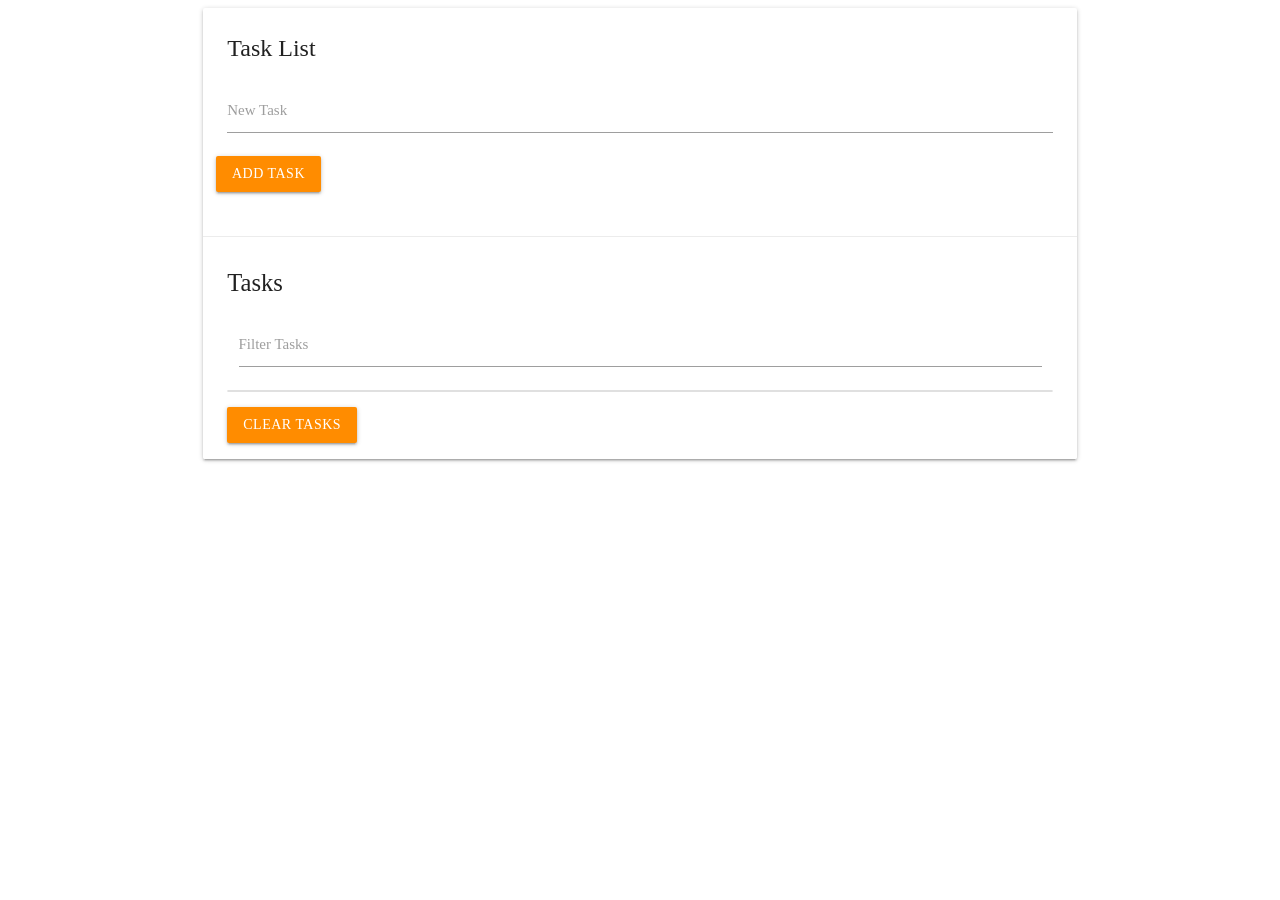
<file: index.html>
<!DOCTYPE html>
<html lang="en">
<head>
    <meta charset="UTF-8">
    <meta name="viewport" content="width=device-width, initial-scale=1.0">
    <meta http-equiv="X-UA-Compatible" content="ie=edge">
    <link rel="stylesheet" href="https://cdnjs.cloudflare.com/ajax/libs/materialize/1.0.0/css/materialize.min.css">
    <link href="https://fonts.googleapis.com/css?family=Oswald&display=swap" rel="stylesheet"> 
    <link rel="stylesheet" href="css/style.css">
    <title>Task List</title>
</head>
<body>

    <div class="container">
        <div class="row">
            <div class="col s12">
                <div id="main" class="card">
                    <!--CARD CONTENT-->
                    <div class="card-content">
                        <span class="card-title">Task List</span>
                        <div class="row">
                            <form id="task-form">
                                <div class="input-field col s12">
                                    <input type="text" name="task" id="task">
                                    <label for="task">New Task</label>
                                </div>
                                <input type="submit" value="Add Task" class="btn">
                            </form>
                        </div>
                    </div>

                    <!--Card Action - Filter and List-->
                    <div class="card-action">
                        <h5 id="task-title">Tasks</h5>
                        <div class="input-field col s12">
                            <input type="text" name="filter" id="filter">
                            <label for="filter">Filter Tasks</label>
                        </div>
                        <ul class="collection">
                            
                        </ul>
                        <a href="#" class="clear-tasks btn">Clear Tasks</a>

                    </div>
                </div>
            </div>
        </div>
    </div>
    
    
    <script
    src="https://code.jquery.com/jquery-3.4.1.min.js"
    integrity="sha256-CSXorXvZcTkaix6Yvo6HppcZGetbYMGWSFlBw8HfCJo="
    crossorigin="anonymous"></script>
    <script src="https://cdnjs.cloudflare.com/ajax/libs/materialize/1.0.0/js/materialize.min.js"></script>
    <script src="app.js"></script>
</body>
</html>
</file>
<file: css/style.css>
body{
    font-family: 'Permanent Marker', cursive;
}

.btn{
    background-color:darkorange;
    font-family: 'Permanent Marker', cursive;
}
</file>
